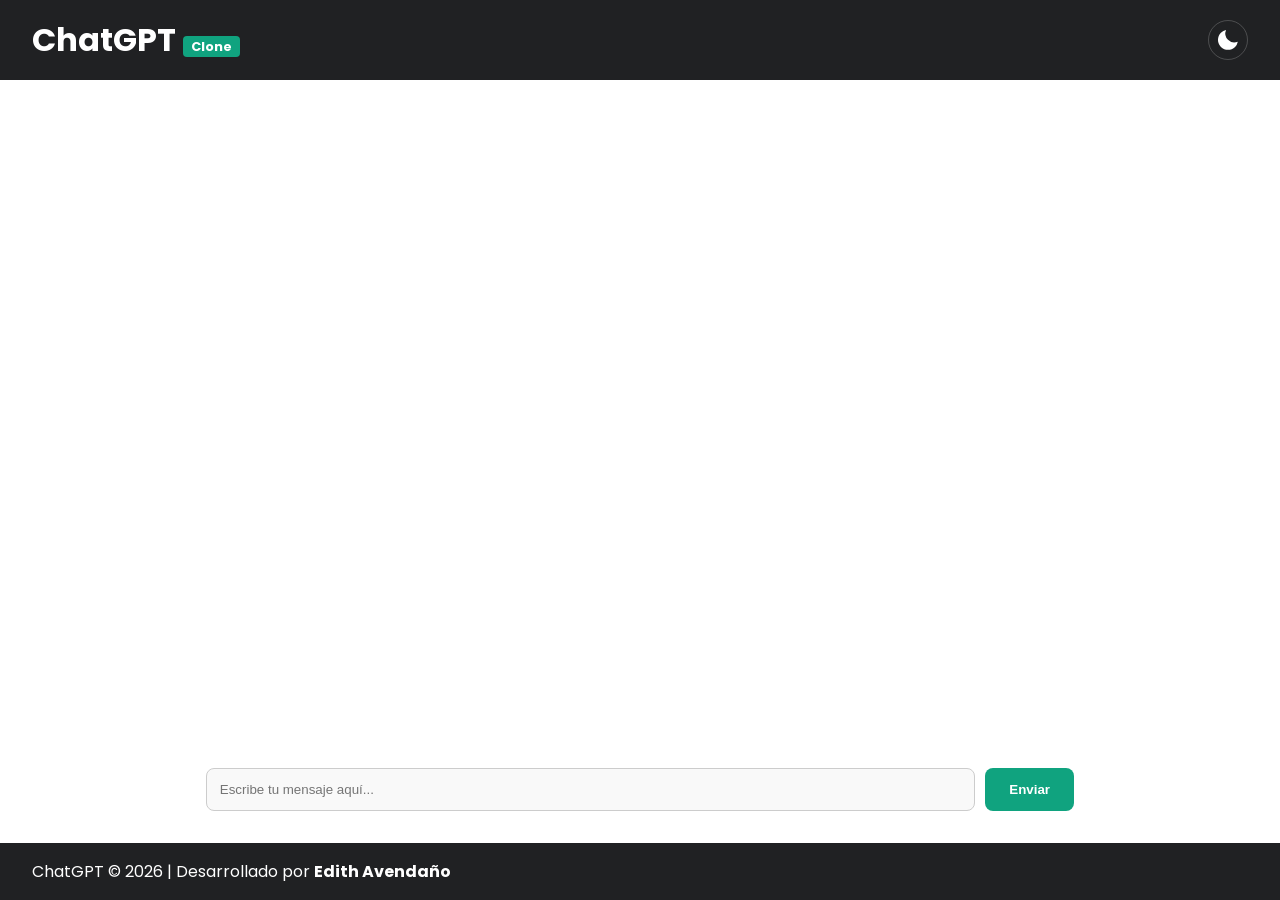
<file: index.html>
<!DOCTYPE html>
<html lang="es" data-theme="light">
<head>
    <meta charset="UTF-8">
    <meta name="viewport" content="width=device-width, initial-scale=1.0">
    <title>ChatGPT Clone</title>
    <link rel="preconnect" href="https://fonts.googleapis.com">
    <link rel="preconnect" href="https://fonts.gstatic.com" crossorigin>
    <link href="https://fonts.googleapis.com/css2?family=Poppins:wght@300;400;600&display=swap" rel="stylesheet">
    <link rel="stylesheet" href="./styles.css">
</head>
<body>
    <header class="main-header">
        <h1>ChatGPT <span class="badge">Clone</span></h1>
        <button class="toggle-theme" aria-label="Cambiar tema">
            <svg xmlns="http://www.w3.org/2000/svg" width="24" height="24" viewBox="0 0 24 24" class="icon sun">
                <path d="M6.995 12c0 2.761 2.246 5.007 5.007 5.007s5.007-2.246 5.007-5.007-2.246-5.007-5.007-5.007S6.995 9.239 6.995 12zM11 19h2v3h-2zm0-17h2v3h-2zm-9 9h3v2H2zm17 0h3v2H2zm-13.363 8.778l-1.414-1.414 2.121-2.121 1.414 1.414zM16.242 6.344l2.122-2.122 1.414 1.414-2.122 2.122zM6.344 7.759 4.223 5.637l1.415-1.414 2.12 2.122zm13.434 10.605-1.414 1.414-2.122-2.122 1.414-1.414z"></path>
            </svg>
            <svg xmlns="http://www.w3.org/2000/svg" width="24" height="24" viewBox="0 0 24 24" class="icon moon">
                <path d="M12 11.807A9.002 9.002 0 0 1 10.049 2a9.942 9.942 0 0 0-5.12 2.735c-3.905 3.905-3.905 10.237 0 14.142 3.906 3.906 10.237 3.905 14.143 0a9.946 9.946 0 0 0 2.735-5.119A9.003 9.003 0 0 1 12 11.807z"></path>
            </svg>
        </button>
    </header>

    <main class="chat-container">
        <section class="messages-area" id="messages-area">
            <ul id="chat-list">
                </ul>
        </section>

        <form class="input-area" id="chat-form">
            <input type="text" id="user-input" placeholder="Escribe tu mensaje aquí..." autocomplete="off">
            <button type="submit">Enviar</button>
        </form>
    </main>

    <footer class="main-footer">
        <p>ChatGPT &copy; 2026 | Desarrollado por <strong>Edith Avendaño</strong></p>
    </footer>

    <template id="message-template">
        <li class="message">
            <div class="bubble">
                <p></p>
            </div>
        </li>
    </template>

    <script src="./app.js"></script>
</body>
</html>
</file>
<file: styles.css>
:root {
    /* Paleta Light */
    --bg-main: #ffffff;
    --bg-chat: #f9f9f9;
    --text-main: #1a1a1a;
    --accent: #10a37f;
    --msg-user: #e2e2e2;
    --msg-bot: #f0f0f0;
    --header-footer: #202123;
}

[data-theme="dark"] {
    --bg-main: #212121;
    --bg-chat: #343541;
    --text-main: #ececec;
    --msg-user: #444654;
    --msg-bot: #343541;
}

* {
    margin: 0;
    padding: 0;
    box-sizing: border-box;
}

body {
    font-family: 'Poppins', sans-serif;
    background-color: var(--bg-main);
    color: var(--text-main);
    display: flex;
    flex-direction: column;
    height: 100dvh;
    transition: background 0.3s ease;
}

/* Header & Footer */
.main-header, .main-footer {
    padding: 1rem 2rem;
    background-color: var(--header-footer);
    color: white;
    display: flex;
    justify-content: space-between;
    align-items: center;
}

.badge {
    font-size: 0.8rem;
    background: var(--accent);
    padding: 2px 8px;
    border-radius: 4px;
}

/* Theme Toggle */
.toggle-theme {
    background: transparent;
    border: 1px solid rgba(255,255,255,0.2);
    cursor: pointer;
    border-radius: 50%;
    width: 40px;
    height: 40px;
    display: grid;
    place-items: center;
}

.icon { fill: white; display: none; }
[data-theme="light"] .moon { display: block; }
[data-theme="dark"] .sun { display: block; }

/* Chat Area */
.chat-container {
    flex: 1;
    display: flex;
    flex-direction: column;
    width: 100%;
    max-width: 900px;
    margin: 0 auto;
    padding: 1rem;
    overflow: hidden;
}

.messages-area {
    flex: 1;
    overflow-y: auto;
    padding-right: 10px;
}

#chat-list {
    list-style: none;
    display: flex;
    flex-direction: column;
    gap: 1.5rem;
}

/* Message Bubbles */
.message {
    display: flex;
    max-width: 80%;
}

.message.user { align-self: flex-end; }
.message.bot { align-self: flex-start; }

.bubble {
    padding: 0.8rem 1.2rem;
    border-radius: 15px;
    font-size: 0.95rem;
    line-height: 1.5;
}

.user .bubble {
    background-color: var(--msg-user);
    border-bottom-right-radius: 2px;
}

.bot .bubble {
    background-color: var(--msg-bot);
    border: 1px solid rgba(0,0,0,0.1);
    border-bottom-left-radius: 2px;
}

/* Input Area */
.input-area {
    display: flex;
    gap: 10px;
    padding: 1rem 0;
}

input[type="text"] {
    flex: 1;
    padding: 0.8rem;
    border-radius: 8px;
    border: 1px solid #ccc;
    background: var(--bg-chat);
    color: var(--text-main);
}

button[type="submit"] {
    background: var(--accent);
    color: white;
    border: none;
    padding: 0 1.5rem;
    border-radius: 8px;
    cursor: pointer;
    font-weight: 600;
}
</file>
